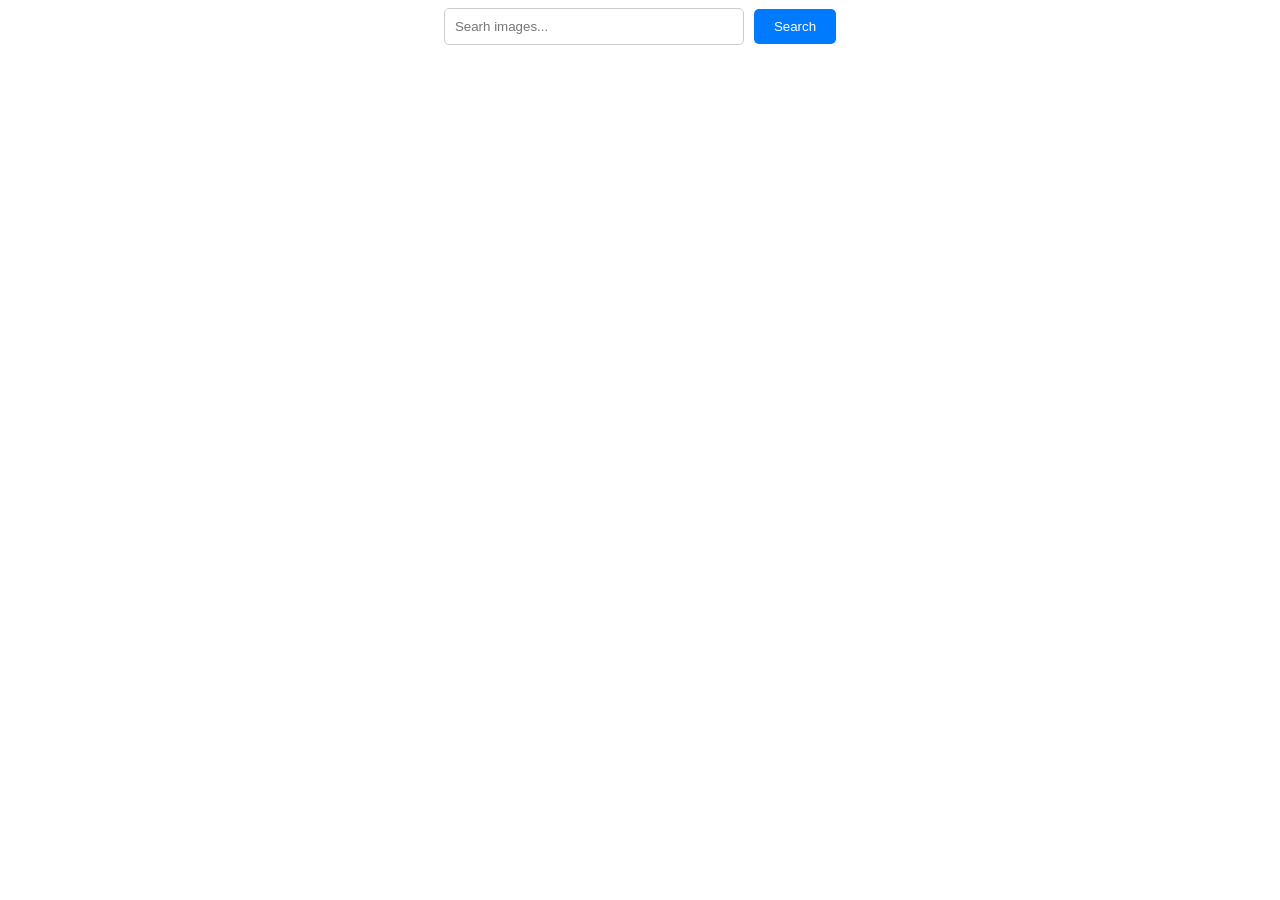
<file: src/index.html>
<!DOCTYPE html>
<html lang="en">
  <head>
    <meta charset="UTF-8" />
    <meta name="viewport" content="width=device-width, initial-scale=1.0" />
    <title>Homework 12</title>
    <link rel="stylesheet" href="./css/styles.css" />
  </head>
  <body>
    <form class="form">
      <input
        class="search"
        name="search"
        placeholder="Searh images..."
        type="search"
      />
      <button class="button" type="submit">Search</button>
    </form>

    <ul class="gallery"></ul>

    <div class="center">
      <button class="load-more">Load more</button>
    </div>

    <div class="center">
      <span class="loader"></span>
    </div>

    <script type="module" src="./main.js"></script>
  </body>
</html>
</file>
<file: src/css/styles.css>
.form {
  display: flex;
  justify-content: center;
  align-items: center;
}

.form button {
  padding: 10px 20px;
  border: none;
  border-radius: 5px;
  background-color: #007bff;
  color: white;
  cursor: pointer;
  margin-left: 10px;
}

.form input {
  padding: 10px;
  border: 1px solid #ccc;
  border-radius: 5px;
  width: 300px;
}

.gallery {
  display: flex;
  list-style: none;
  justify-content: center;
  align-items: center;
  flex-wrap: wrap;
  gap: 20px;
}

.gallery ul {
  display: flex;
  gap: 10px;
  justify-content: space-evenly;
  align-items: center;
  list-style: none;
}

.gallery ul li {
  display: flex;
  gap: 5px;
  flex-direction: column;
  align-items: center;
  justify-content: center;
  text-align: center;
}

.gallery-item {
  border: 1px solid #ccc;
  border-radius: 5px;
}

.gallery-item img {
  border-top-left-radius: 5px;
  border-top-right-radius: 5px;
}

.loader {
  display: none;
  width: 48px;
  height: 48px;
  border: 5px solid;
  border-color: #ff3d00 transparent;
  border-radius: 50%;
  box-sizing: border-box;
  animation: rotation 1s linear infinite;
}

@keyframes rotation {
  0% {
    transform: rotate(0deg);
  }

  100% {
    transform: rotate(360deg);
  }
}
.load-more {
  display: none;
  padding: 10px 20px;
  border: none;
  border-radius: 5px;
  background-color: #007bff;
  color: white;
  cursor: pointer;
}
.center {
  display: flex;
  justify-content: center;
  align-items: center;
}
</file>
